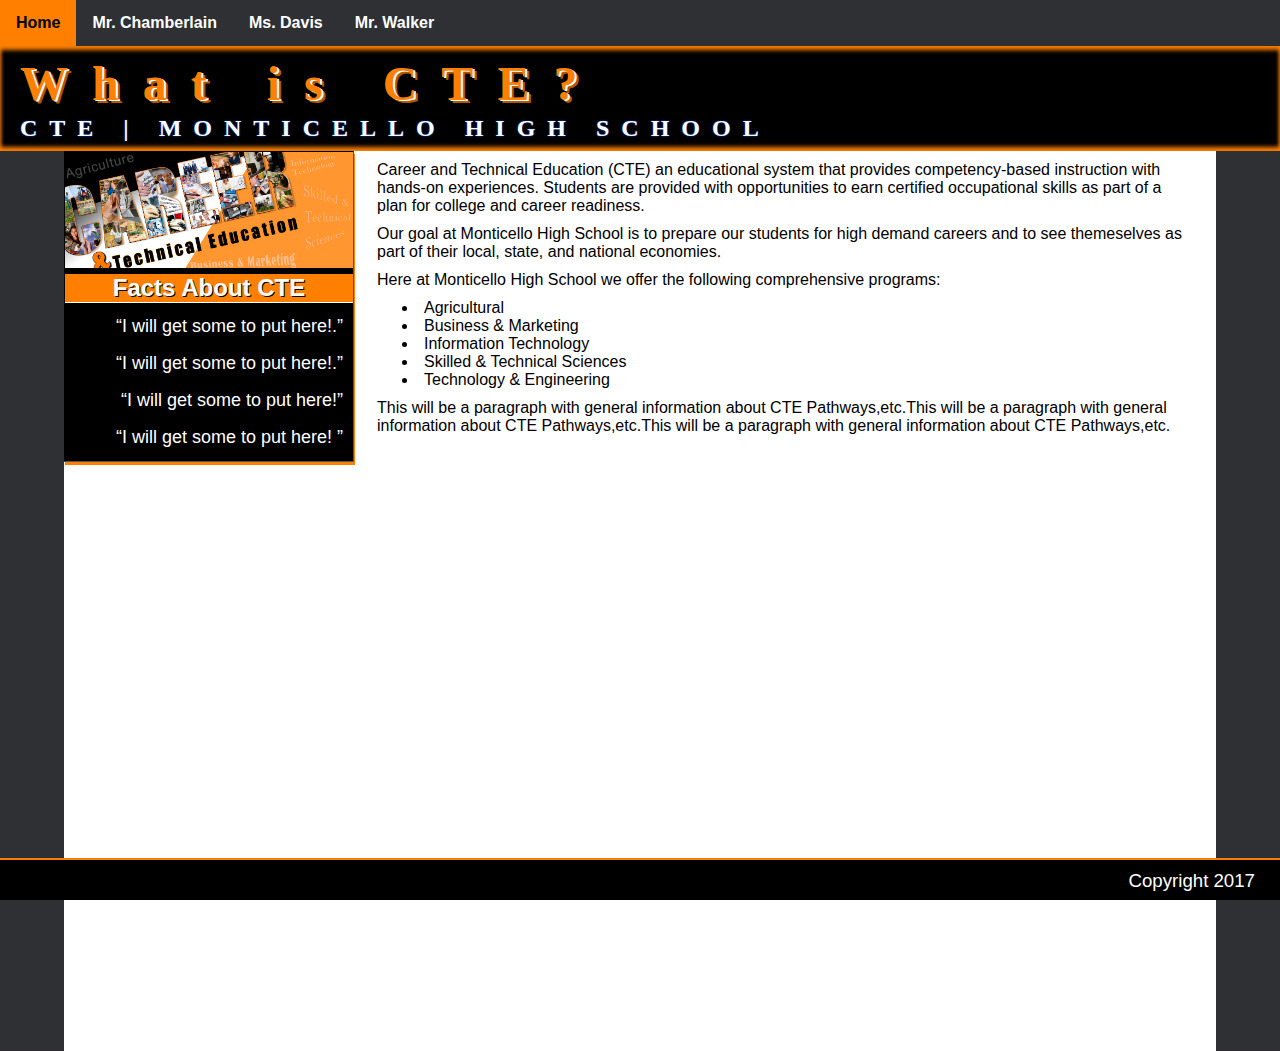
<file: index.html>
<!DOCTYPE html>
<html>
	<head>
		<title>CTE | Monticello High School</title>
		<link rel="stylesheet" type="text/css" href="css/styles.css">
		<link rel="stylesheet" type="text/css" href="css/stylessmall.css">
		<link rel="stylesheet" type="text/css" href="css/stylesmed.css">
		<link rel="stylesheet" type="text/css" href="css/styleslg.css">
		<script src="js/myscripts.js"></script>
		<meta charset="UTF-8">
		<meta name="description" content="Monticello High School's Career and Technical Education Website">
		<meta name="keywords" content="Monticello, MHS, Monticello High School, CTE, Career and Technical Education">
		<meta name="author" content="Chasidy Davis">
		<meta name="viewport" content="width=device-width, initial-scale=1.0">
	</head>
	<body>
		<div class="topnav" id="myTopnav">
			<a class="activetab" href="index.html">Home</a>
			<a href="chambo.html">Mr. Chamberlain</a>
			<a href="davis.html">Ms. Davis</a>
			<a href="walker.html">Mr. Walker</a>
			<a href="javascript:void(0);" class="icon" onclick="myFunction()">&#9776;</a>
		</div>
		<header>
			<h1 id="mainheading">What is CTE?</h1>
			<h2 id="mainsub">CTE | MONTICELLO HIGH SCHOOL</h2>
		</header>
		<section class="content">
			
			<article>
				
				<p>Career and Technical Education (CTE) an educational system that provides competency-based instruction with hands-on experiences. Students are provided with opportunities to earn certified occupational skills as part of a plan for college and career readiness.</p> 
				
				<p>Our goal at Monticello High School is to prepare our students for high demand careers and to see themeselves as part of their local, state, and national economies.</p> 
				<p>Here at Monticello High School we offer the following comprehensive programs: </p>
				<ul id="reglist">
					<li>Agricultural</li>
					<li>Business & Marketing</li>
					<li>Information Technology</li>
					<li>Skilled & Technical Sciences</li>
					<li>Technology & Engineering</li>
				</ul>
				<p>This will be a paragraph with general information about CTE Pathways,etc.This will be a paragraph with general information about CTE Pathways,etc.This will be a paragraph with general information about CTE Pathways,etc.</p> 

			</article>
			<aside>
				<img class="articleimg" src="images/homeimg.jpg">
				<h1>Facts About CTE</h1>
				<blockquote class="smbq">“I will get some to put here!.” 
				</blockquote>
				<blockquote class="smbq">“I will get some to put here!.” 
				</blockquote>
				<blockquote class="smbq">“I will get some to put here!” 
				</blockquote>
				<blockquote class="smbq">“I will get some to put here! ” 
				</blockquote>
			</aside>
		</section>
		<footer>
			<p>Copyright 2017</p>
		</footer>
</file>
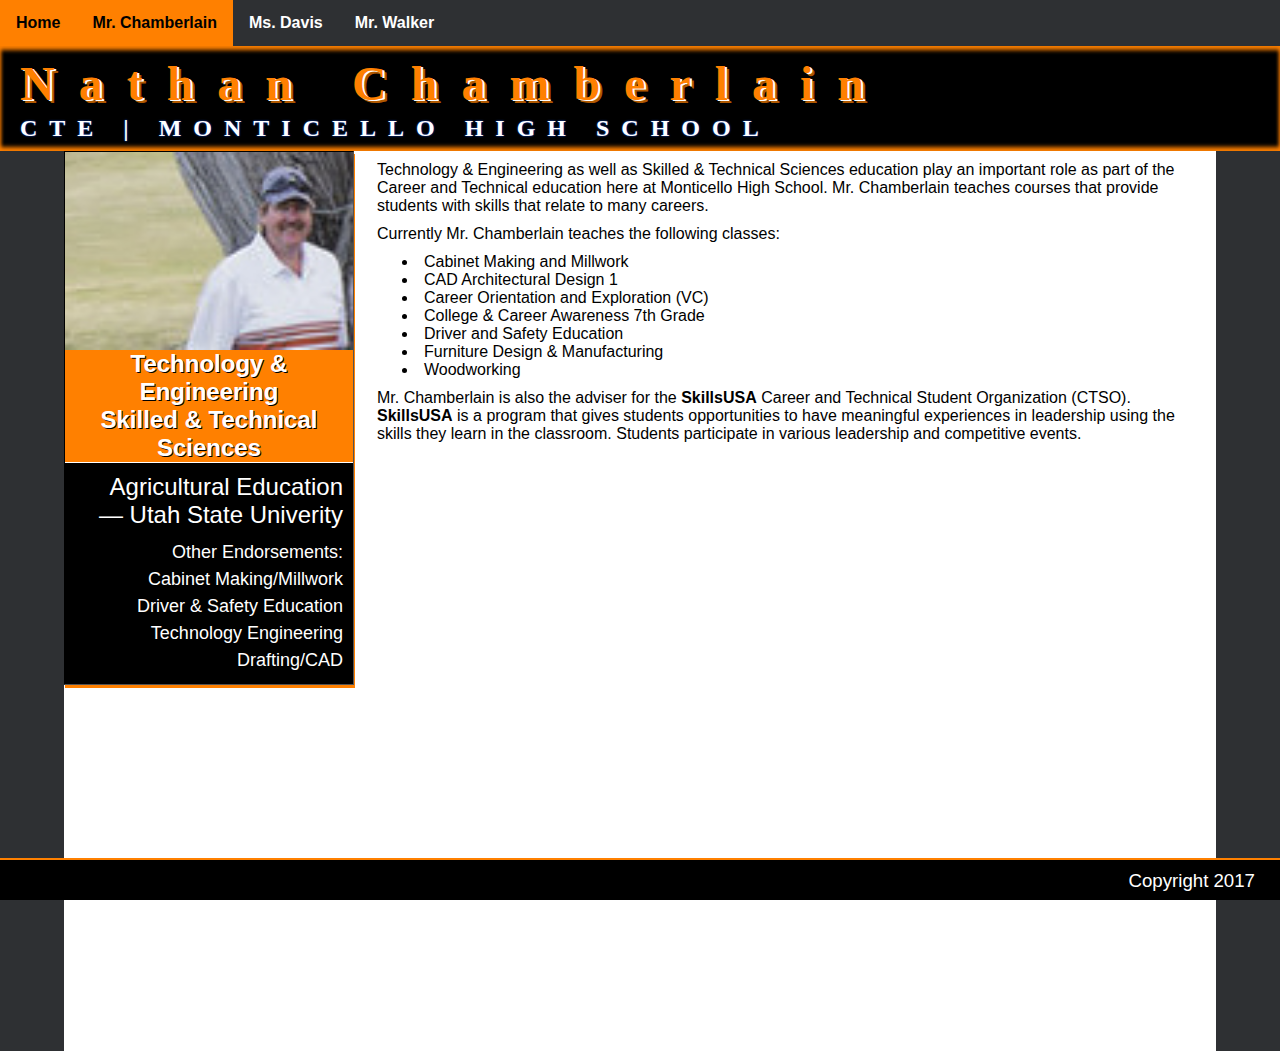
<file: chambo.html>
<!DOCTYPE html>
<html>
	<head>
		<title>CTE | Monticello High School</title>
		<link rel="stylesheet" type="text/css" href="css/styles.css">
		<link rel="stylesheet" type="text/css" href="css/stylessmall.css">
		<link rel="stylesheet" type="text/css" href="css/stylesmed.css">
		<link rel="stylesheet" type="text/css" href="css/styleslg.css">
		<script src="js/myscripts.js"></script>
		<meta charset="UTF-8">
		<meta name="description" content="Monticello High School's Career and Technical Education Website">
		<meta name="keywords" content="Monticello, MHS, Monticello High School, CTE, Career and Technical Education">
		<meta name="author" content="Chasidy Davis">
		<meta name="viewport" content="width=device-width, initial-scale=1.0">
	</head>
	<body>
		<div class="topnav" id="myTopnav">
			<a href="index.html">Home</a>
			<a class="activetab"href="chambo.html">Mr. Chamberlain</a>
			<a href="davis.html">Ms. Davis</a>
			<a href="walker.html">Mr. Walker</a>
			<a href="javascript:void(0);" class="icon" onclick="myFunction()">&#9776;</a>
		</div>
		<header>
			<h1 id="mainheading">Nathan Chamberlain</h1>
			<h2 id="mainsub">CTE | MONTICELLO HIGH SCHOOL</h2>
		</header>
		<section class="content">
			<article>
				<p>Technology & Engineering as well as Skilled & Technical Sciences education play an important role as part of the Career and Technical education here at Monticello High School. Mr. Chamberlain teaches courses that provide students with skills that relate to many careers.</p>  
				<p>Currently Mr. Chamberlain teaches the following classes: </p>
				<ul>
					<li>Cabinet Making and Millwork
					</li>
					<li>CAD Architectural Design 1</li>
					<li>Career Orientation and Exploration (VC)</li>
					<li>College & Career Awareness 7th Grade</li>
					<li>Driver and Safety Education</li>
					<li>Furniture Design & Manufacturing
					</li>
					<li>Woodworking</li>
				</ul>
				<p>Mr. Chamberlain is also the adviser for the <strong>SkillsUSA</strong> Career and Technical Student Organization (CTSO). <strong>SkillsUSA</strong> is a program that gives students opportunities to have meaningful experiences in leadership using the skills they learn in the classroom. Students participate in various leadership and competitive events. </p>  
			</article>
			<aside>
				<img class="chamboimg" src="images/chambo.jpg">
				<h1>Technology & Engineering<br />
				Skilled & Technical Sciences</h1>
				<blockquote>Agricultural Education 
				<br />― Utah State Univerity</blockquote>
				<blockquote class="smbq">Other Endorsements:<br />
				Cabinet Making/Millwork<br />
				Driver & Safety Education<br />
				Technology Engineering</br>
				Drafting/CAD</blockquote>
				
				
			</aside>
		</section>
		<footer>
			<p>Copyright 2017</p>
		</footer>
</file>
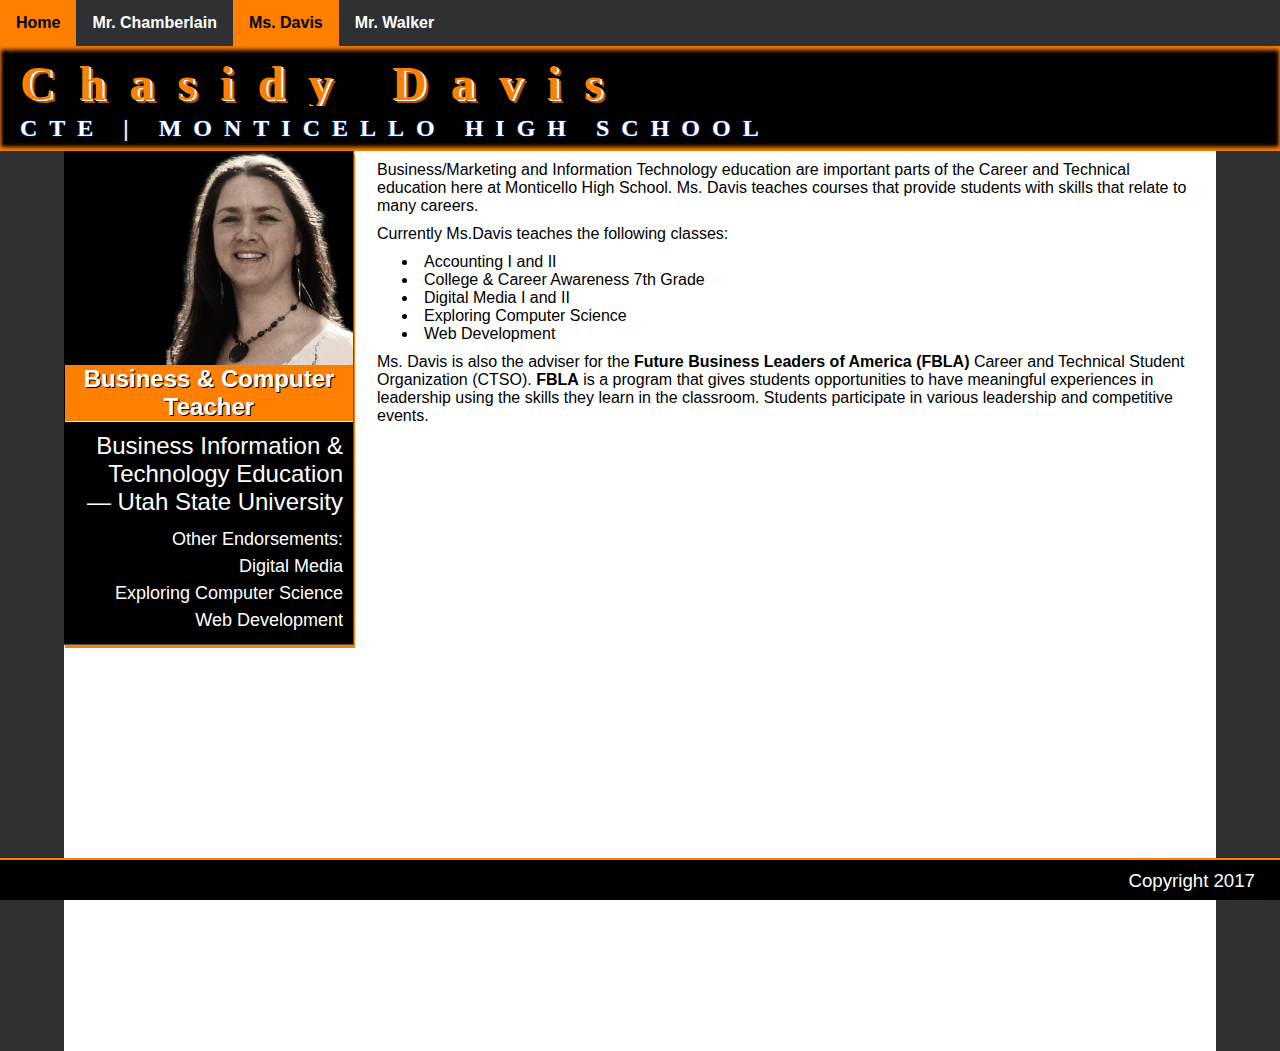
<file: davis.html>
<!DOCTYPE html>
<html>
	<head>
		<title>CTE | Monticello High School</title>
		<link rel="stylesheet" type="text/css" href="css/styles.css">
		<link rel="stylesheet" type="text/css" href="css/stylessmall.css">
		<link rel="stylesheet" type="text/css" href="css/stylesmed.css">
		<link rel="stylesheet" type="text/css" href="css/styleslg.css">
		<script src="js/myscripts.js"></script>
		<meta charset="UTF-8">
		<meta name="description" content="Monticello High School's Career and Technical Education Website">
		<meta name="keywords" content="Monticello, MHS, Monticello High School, CTE, Career and Technical Education">
		<meta name="author" content="Chasidy Davis">
		<meta name="viewport" content="width=device-width, initial-scale=1.0">
	</head>
	<body>
		<div class="topnav" id="myTopnav">
			<a href="index.html">Home</a>
			<a href="chambo.html">Mr. Chamberlain</a>
			<a class="activetab" href="davis.html">Ms. Davis</a>
			<a href="walker.html">Mr. Walker</a>
			<a href="javascript:void(0);" class="icon" onclick="myFunction()">&#9776;</a>
		</div>
		<header>
			<h1 id="mainheading">Chasidy Davis</h1>
			<h2 id="mainsub">CTE | MONTICELLO HIGH SCHOOL</h2>
		</header>
		<section class="content">
			<article>
				<p>Business/Marketing and Information Technology education are important parts of the Career and Technical education here at Monticello High School. Ms. Davis teaches courses that provide students with skills that relate to many careers.</p>  
				<p>Currently Ms.Davis teaches the following classes: </p>
				<ul>
					<li>Accounting I and II</li>
					<li>College & Career Awareness 7th Grade</li>
					<li>Digital Media I and II</li>
					<li>Exploring Computer Science</li>
					<li>Web Development</li>
				</ul>
				<p>Ms. Davis is also the adviser for the <strong>Future Business Leaders of America (FBLA)</strong> Career and Technical Student Organization (CTSO). <strong>FBLA</strong> is a program that gives students opportunities to have meaningful experiences in leadership using the skills they learn in the classroom. Students participate in various leadership and competitive events. </p>

			</article>
			<aside>
				<img class="davisimg" src="images/me.png">
				<h1>Business & Computer Teacher</h1>
				<blockquote>Business Information & Technology Education 
				<br />― Utah State University</blockquote>
				<blockquote class="smbq">Other Endorsements:<br />
				Digital Media<br />
				Exploring Computer Science<br />
				Web Development</blockquote>
			</aside>
		</section>
		<footer>
			<p>Copyright 2017</p>
		</footer>
</file>
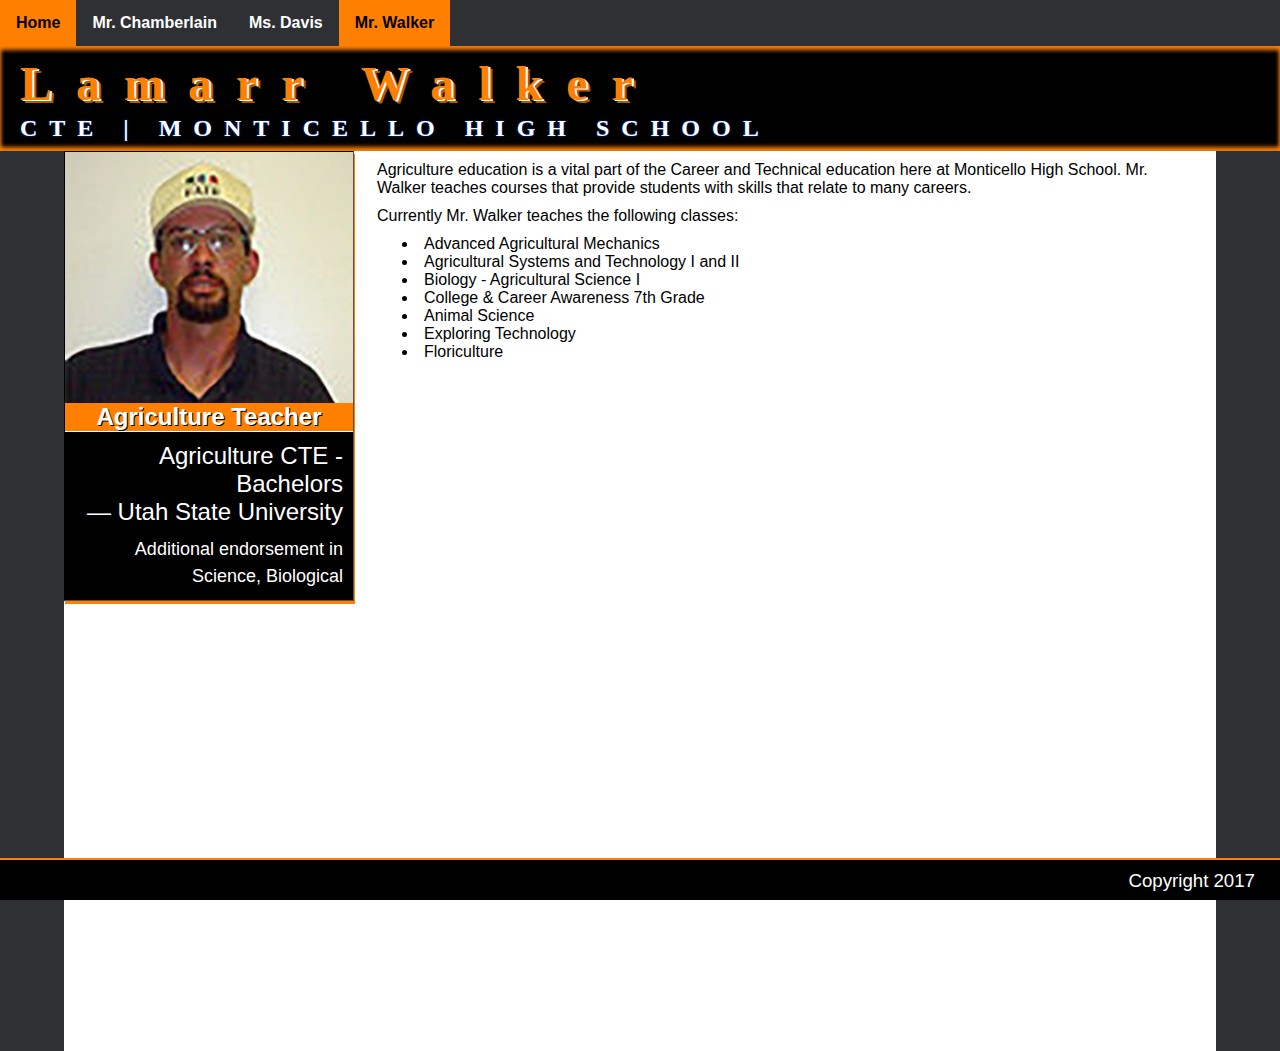
<file: walker.html>
<!DOCTYPE html>
<html>
	<head>
		<title>CTE | Monticello High School</title>
		<link rel="stylesheet" type="text/css" href="css/styles.css">
		<link rel="stylesheet" type="text/css" href="css/stylessmall.css">
		<link rel="stylesheet" type="text/css" href="css/stylesmed.css">
		<link rel="stylesheet" type="text/css" href="css/styleslg.css">
		<script src="js/myscripts.js"></script>
		<meta charset="UTF-8">
		<meta name="description" content="Monticello High School's Career and Technical Education Website">
		<meta name="keywords" content="Monticello, MHS, Monticello High School, CTE, Career and Technical Education">
		<meta name="author" content="Chasidy Davis">
		<meta name="viewport" content="width=device-width, initial-scale=1.0">
	</head>
	<body>
		<div class="topnav" id="myTopnav">
			<a href="index.html">Home</a>
			<a href="chambo.html">Mr. Chamberlain</a>
			<a href="davis.html">Ms. Davis</a>
			<a class="activetab" href="walker.html">Mr. Walker</a>
			<a href="javascript:void(0);" class="icon" onclick="myFunction()">&#9776;</a>
		</div>
		<header>
			<h1 id="mainheading">Lamarr Walker</h1>
			<h2 id="mainsub">CTE | MONTICELLO HIGH SCHOOL</h2>
		</header>
		<section class="content">
			<article>
				<p>Agriculture education is a vital part of the Career and Technical education here at Monticello High School. Mr. Walker teaches courses that provide students with skills that relate to many careers.</p>  
				<p>Currently Mr. Walker teaches the following classes: </p>
				<ul>
					<li>Advanced Agricultural Mechanics
					</li>
					<li>Agricultural Systems and Technology I and II</li>
					<li>Biology - Agricultural Science I</li>
					<li>College & Career Awareness 7th Grade</li>
					<li>Animal Science</li>
					<li>Exploring Technology
					</li>
					<li>Floriculture</li>
				</ul>
			</article>
			<aside>
				<img class="walkerimg" src="images/walker.jpg">
				<h1>Agriculture Teacher</h1>
				<blockquote>Agriculture CTE - Bachelors
				<br />― Utah State University</blockquote>
				<blockquote class="smbq">Additional endorsement in <br />Science, Biological 
				
			</aside>
		</section>
		<footer>
			<p>Copyright 2017</p>
		</footer>
</file>
<file: css/styles.css>
* {
	margin: 0px;
	padding: 0px;
}

body {
	background-color: #2e3033;
	font-family: helvetica, garamond, serif;
	overflow: hidden;

}
/* Add a black background color to the top navigation */
.topnav {
    background-color: #2e3033;
    overflow: hidden;
}

/* Style the links inside the navigation bar */
.topnav a {
    float: left;
    display: block;
    color: #fff;
    text-align: center;
    padding: 14px 16px;
    text-decoration: none;
    font-size: 1em;
	font-weight: bold;
}
.topnav a.activetab {
	background-color: #ff8000;
    color: black;
}
/* Change the color of links on hover */
.topnav a:hover {
    background-color: #ff8000;
    color: black;
}

/* Hide the link that should open and close the topnav on small screens */
.topnav .icon {
    display: none;
}

header {
	background-color: #000;
	height: 100%;
	line-height: 45px;
	box-shadow: inset 0px 4px 4px #ff8000, inset 0px -4px 4px #ff8000;
	overflow: hidden;
}
h1#mainheading {
	color: rgba(255,128,0,1);
	margin: 0px auto;
	font-size: 3em;
	padding-top: 15px;
	padding-left: 20px;
	letter-spacing: .5em;
	font-family: baskerville, bookman, serif;
	overflow: hidden;
	text-shadow: 2px 1px 0px #fff, 4px 3px 0px rgba(255,128,0,.7);
}
h2#mainsub {
	color: #fff;
	font-size: 1.5em;
	font-weight: 900;
	letter-spacing: .5em;
	font-family: garamond, bookman, serif;
	text-shadow: 0 0 2px #1155FF;
	padding-left: 20px;
}
.content {
	background-color: white;
	width: 90%;
	position: relative;
	height: 100vh;
	margin: auto;
	overflow: hidden;
	
}
article {
	width: 75%;
	height: 100%;
	position: absolute;
	right: 0;
	overflow: hidden;
	
}

article p {
	padding-left: 25px;
	padding-right: 25px;
	margin-top: 10px;
}

}
article p, ul {
	font-size: 1em;
	
}
.articleimg {
	width: 100%;
}
.walkerimg {
	width: 100%;
	display: block;
	margin: auto;
}
.chamboimg {
	width: 100%;
	display: block;
	margin: auto;
}
.davisimg {
	width: 65%;
	display: block;
	margin-left: 35%;
}
ul {
    list-style-position: inside;
	margin-left: 50px;
	margin-top: 10px;
}

aside {
	width: 25%;
	position: absolute;
	background-color: #000;
	l: 0;
	top: 0;
	border: 1px inset #000;
	color: #FFF;
	font-size: 1.5em;
	text-align: right;
	text-shadow: 1px 1px #000;
	box-shadow: 1px 3px #ff8000;
	overflow: hidden;
}
aside h1 {
	margin-bottom: 10px;
	font-size: 1em;
	text-align: center;
	width: 100%;
	border-bottom: 1px solid #FFF;
	background-color: #ff8000;
	overflow: hidden;
}
blockquote {
	font-size: 1em;
	margin-bottom: 10px;
	padding-right: 10px;
}
.smbq {
	font-size: .75em;
	line-height: 1.5em;
}
footer {
	width: 100%;
	height: 40px;
	position: absolute;
	bottom: 0;
	background-color: #000;
	margin: 0px auto;
	border-top: 2px solid #ff8000;
	font-size: 14pt;
	color: #FFF;
	text-align: right;
	padding-right: 15px;
	overflow: hidden;
}
footer p{
	margin-top: 10px;
	padding-right: 25px;
}
</file>
<file: css/stylessmall.css>
/* Style the links inside the navigation bar */
@media screen and (max-width: 400px) {
.topnav a {
    float: left;
    display: block;
    color: #f2f2f2;
    text-align: center;
    padding: 14px 16px;
    text-decoration: none;
    font-size: 1em;
	font-weight: bold;
}
}
.topnav a.activetab {
	background-color: #ff8000;
    color: black;
}
/* Change the color of links on hover */
.topnav a:hover {
    background-color: #ff8000;
    color: black;
}
/* Hide the link that should open and close the topnav on small screens */
.topnav .icon {
    display: none;
}
/* When the screen is less than 400 pixels wide, hide all links, except for the first one ("Home"). Show the link that contains should open and close the topnav (.icon) */
@media screen and (max-width: 400px) {
  .topnav a:not(:first-child) {display: none;}
  .topnav a.icon {
    float: right;
    display: block;
}
}
/* The "responsive" class is added to the topnav with JavaScript when the user clicks on the icon. 
This class makes the topnav look good on small screens (display the links vertically instead of horizontally) */
@media screen and (max-width: 400px) {
.topnav.responsive {position: relative;}
.topnav.responsive a.icon {
    position: absolute;
    right: 0;
    top: 0;
  }
.topnav.responsive a {
    float: none;
    display: block;
    text-align: left;
  }
}
/* The "responsive" class is added to the header with JavaScript. This class makes the header look good on small screens*/
@media screen and (max-width: 400px) and (min-width: 300px) {
body {
	overflow: visible;
}
header.responsive {position: relative;}
header {
	background-color: #000;
	height: 100%;
	line-height: 30px;
}
h1#mainheading {
	color: #FFF;
	font-size: 1.5em;
	letter-spacing: .5em;
	font-family: baskerville, bookman, serif;
	overflow: hidden;
	padding-left: 20px;
	padding-top: 0px;
	
}
h2#mainsub {
	color: #ff8000;
	font-size: .75em;
	font-weight: 900;
	letter-spacing: .15em;
	font-family: garamond, bookman, serif;
	text-shadow: 0 0 2px #1155FF;
	padding-left: 20px;
}
article {
	width: 100%;
	position: relative;
	
	overflow: visible;
	
}
aside {
	width: 100%;
	position: absolute;
	background-color: #000;
	border: 1px inset #000;
	color: #FFF;
	font-size: 1.5em;
	text-align: right;
	text-shadow: 1px 1px #000;
	box-shadow: 1px 3px #ff8000;
	overflow: visible;
}
aside h1 {
	margin-bottom: 10px;
	font-size: .75em;
	text-align: center;
	width: 100%;
	border-bottom: 1px solid #FFF;
	background-color: #ff8000;
	overflow: hidden;
}
.articleimg {
	width: 30%;
}
.walkerimg {
	width: 30%;
	display: block;
	margin: auto;
}
.chamboimg {
	width: 30%;
	display: block;
	margin: auto;
}
.davisimg {
	width: 25%;
	display: block;
	margin-left: 75%;
}
blockquote {
	font-size: .75em;
	margin-bottom: 10px;
	padding-right: 10px;
}
.smbq {
	font-size: .5em;
	line-height: 1.5em;
}
footer {
	width: 100%;
	height: 40px;
	position: relative;
	background-color: #000;
	margin: 0px auto;
	border-top: 2px solid #ff8000;
	font-size: 1em;
	color: #FFF;
	text-align: right;
	padding-right: 15px;
	overflow: visible;
}
}
</file>
<file: css/stylesmed.css>
/* Style the links inside the navigation bar */
@media screen and (max-width: 600px){
.topnav a {
    float: left;
    display: block;
    color: #f2f2f2;
    text-align: center;
    padding: 14px 16px;
    text-decoration: none;
    font-size: 1em;
	font-weight: bold;
}
}
.topnav a.activetab {
	background-color: #ff8000;
    color: black;
}
/* When the screen is less than 600 pixels wide, hide all links, except for the first one ("Home"). Show the link that contains should open and close the topnav (.icon) */
@media screen and (max-width: 600px){
  .topnav a:not(:first-child) {display: none;}
  .topnav a.icon {
    float: right;
    display: block;
}
}
}
/* Hide the link that should open and close the topnav on small screens */
.topnav .icon {
    display: none;
}
/* The "responsive" class is added to the topnav with JavaScript when the user clicks on the icon. This class makes the topnav look good on med screens (display the links vertically instead of horizontally) */
@media screen and (max-width: 600px) {
.topnav.responsive {position: relative;}
.topnav.responsive a.icon {
    position: absolute;
    right: 0;
    top: 0;
  }
.topnav.responsive a {
    float: none;
    display: block;
    text-align: left;
  }
}

/* The "responsive" class is added to the header with JavaScript. This class makes the header look good on small screens*/
@media screen and (max-width: 600px) and (min-width: 400px) {
body {
	overflow: visible;
}
header.responsive {position: relative;}
header {
	background-color: #000;
	height: 100%;
	line-height: 25px;
}
h1#mainheading {
	color: #FFF;
	font-size: 1.5em;
	letter-spacing: .5em;
	font-family: baskerville, bookman, serif;
	overflow: hidden;
	padding-left: 20px;
	
	
}
h2#mainsub {
	color: #ff8000;
	font-size: 1em;
	font-weight: 900;
	letter-spacing: .25em;
	font-family: garamond, bookman, serif;
	text-shadow: 0 0 2px #1155FF;
	padding-left: 20px;
}
.content {
	
	height: 100%;
	
}
article {
	width: 100%;
	position: relative;
	margin-top: 250px;
	margin-bottom: 25px;
	overflow: visible;
	
}
aside {
	width: 100%;
	position: absolute;
	top: 0px;
	background-color: #000;
	border: 1px inset #000;
	color: #FFF;
	font-size: 1.5em;
	text-align: right;
	text-shadow: 1px 1px #000;
	box-shadow: 1px 3px #ff8000;
	overflow: visible;
}
aside h1 {
	margin-bottom: 10px;
	font-size: .75em;
	text-align: center;
	width: 100%;
	border-bottom: 1px solid #FFF;
	background-color: #ff8000;
	overflow: hidden;
}
.articleimg {
	width: 50%;
	display: block;
	margin: auto;
}
.walkerimg {
	width: 25%;
	display: block;
	margin: auto;
}
.chamboimg {
	width: 25%;
	display: block;
	margin: auto;
}
.davisimg {
	width: 25%;
	display: block;
	margin-left: 75%;
}
blockquote {
	font-size: .75em;
	margin-bottom: 10px;
	padding-right: 10px;
}
.smbq {
	font-size: .5em;
	line-height: 1.5em;
}
footer {
	width: 100%;
	height: 40px;
	position: relative;
	background-color: #000;
	margin: 0px auto;
	border-top: 2px solid #ff8000;
	font-size: 1em;
	color: #FFF;
	text-align: right;
	padding-right: 15px;
	overflow: hidden;
}
}
</file>
<file: css/styleslg.css>
/* Hide the link that should open and close the topnav on small screens */
.topnav .icon {
    display: none;
}

/* The "responsive" class is added to the header with JavaScript. This class makes the header look good on larger screens*/
@media screen and (max-width: 800px) and (min-width: 600px) {
header.responsive {position: relative;}
header {
	background-color: #000;
	height: 100%;
	line-height: 35px;
}
h1#mainheading {
	color: #FFF;
	font-size: 2em;
	letter-spacing: .75em;
	font-family: baskerville, bookman, serif;
	overflow: hidden;
	padding-left: 20px;
	
	
}
h2#mainsub {
	color: #ff8000;
	font-size: 1em;
	font-weight: 900;
	letter-spacing: .5em;
	font-family: garamond, bookman, serif;
	text-shadow: 0 0 2px #1155FF;
	padding-left: 20px;
}
aside h1 {
	margin-bottom: 10px;
	font-size: .75em;
	text-align: center;
	width: 100%;
	border-bottom: 1px solid #FFF;
	background-color: #ff8000;
	overflow: hidden;
}
blockquote {
	font-size: .75em;
	margin-bottom: 10px;
	padding-right: 10px;
}
.smbq {
	font-size: .5em;
	line-height: 1.5em;
}
footer {
	width: 100%;
	height: 40px;
	position: absolute;
	bottom: 0;
	background-color: #000;
	margin: 0px auto;
	border-top: 2px solid #ff8000;
	font-size: 1em;
	color: #FFF;
	text-align: right;
	padding-right: 15px;
	overflow: hidden;
}
}
</file>
